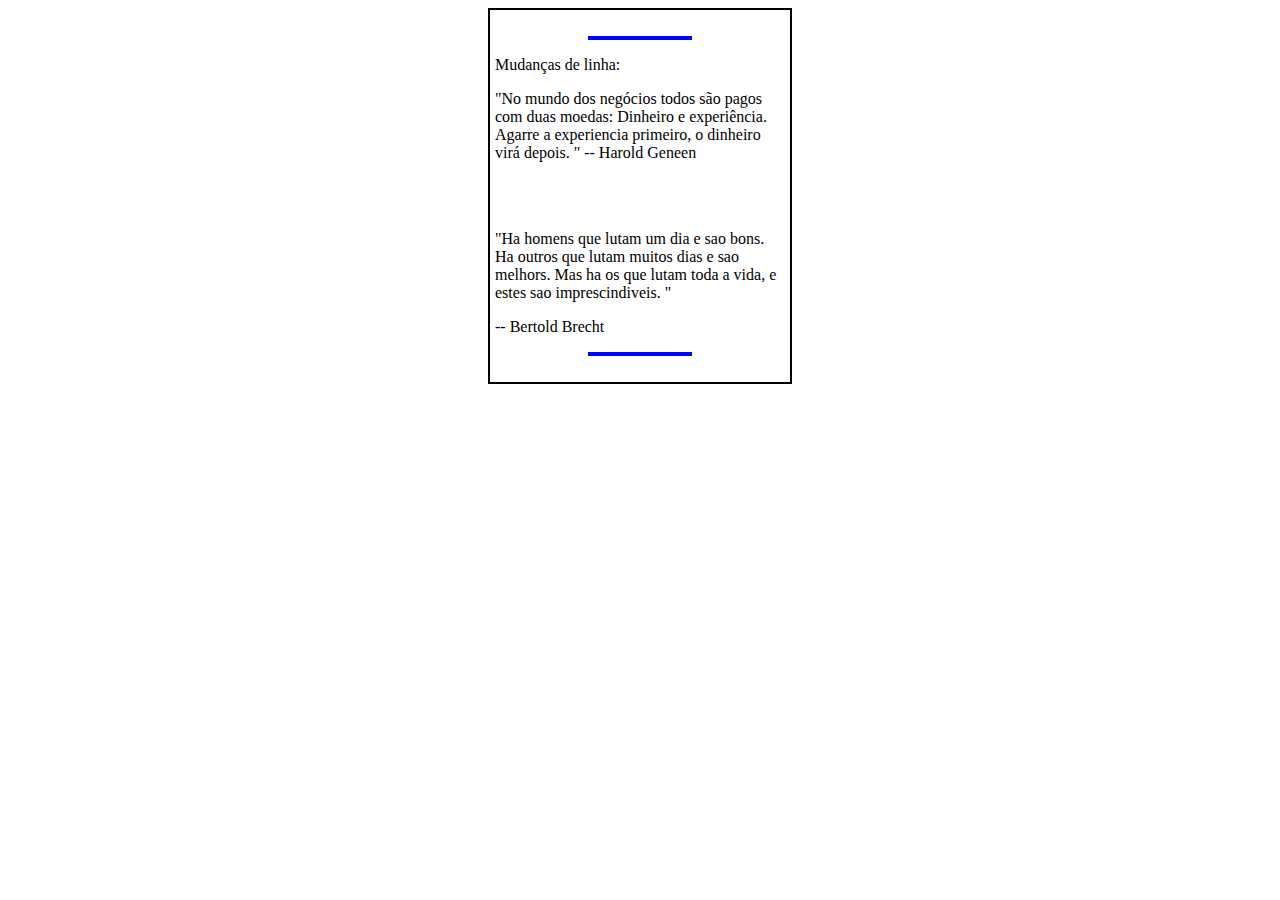
<file: exercicio-01/index.html>
<!DOCTYPE html>
<html lang="pt-BR">
<head>
    <meta charset="UTF-8">
    <meta http-equiv="X-UA-Compatible" content="IE=edge">
    <meta name="viewport" content="width=device-width, initial-scale=1.0">
    <link rel="icon" href="favicon.ico">
    <link rel="stylesheet" href="styles.css">
    <title>Exercicio 01</title>
    <style>
        
    </style>
</head>
<body>
    <div class="container">
        <br>
        <hr>
        <p>Mudanças de linha:</p>
        <p>
            "No mundo dos negócios todos são pagos com duas moedas:
            Dinheiro e experiência. Agarre a experiencia primeiro,
            o dinheiro virá depois. " -- Harold Geneen
        </p>
        <br>
        <br>
        <p>
            "Ha homens que lutam um dia e sao bons. Ha outros
            que lutam muitos dias e sao melhors. Mas ha os que
            lutam toda a vida, e estes sao imprescindiveis. "
        </p>
        <p>-- Bertold Brecht</p>
        <hr>
        <br>
    </div>
</body>
</html>
</file>
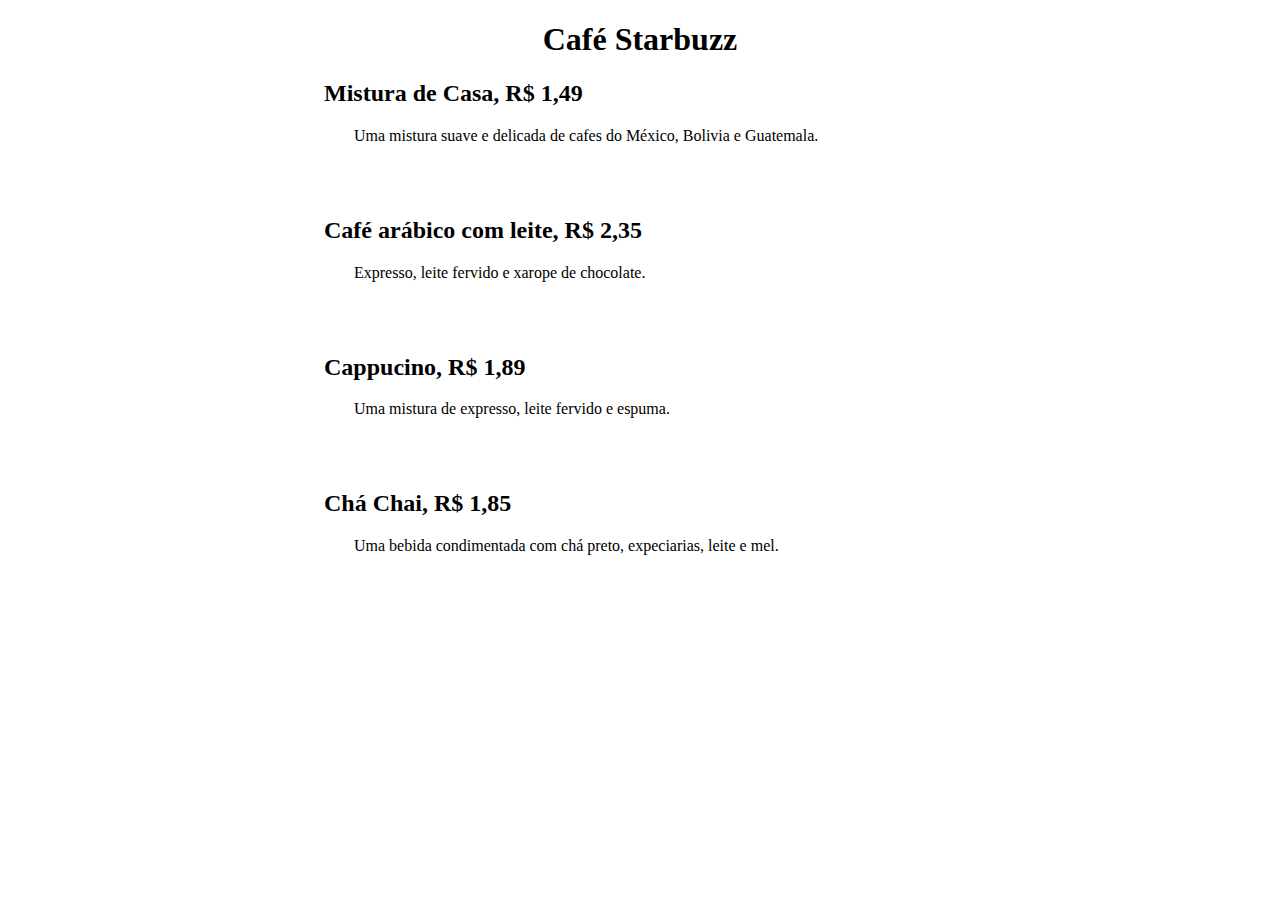
<file: exercicio-02/index.html>
<!DOCTYPE html>
<html lang="en">
<head>
    <meta charset="UTF-8">
    <meta http-equiv="X-UA-Compatible" content="IE=edge">
    <meta name="viewport" content="width=device-width, initial-scale=1.0">
    <link rel="icon" href="favicon.ico">
    <link rel="stylesheet" href="styles.css">
    <title>Exercicio 02</title>
</head>
<body>
    <div class="container">
        <h1 style="text-align: center;">Café Starbuzz</h1>
        <h2>Mistura de Casa, R$ 1,49</h2>
        <p>Uma mistura suave e delicada de cafes do México, Bolivia e Guatemala.</p>
        <br>
        <br>
        <h2>Café arábico com leite, R$ 2,35</h2>
        <p>Expresso, leite fervido e xarope de chocolate.</p>
        <br>
        <br>
        <h2>Cappucino, R$ 1,89</h2>
        <p>Uma mistura de expresso, leite fervido e espuma.</p>
        <br>
        <br>
        <h2>Chá Chai, R$ 1,85</h2>
        <p>Uma bebida condimentada com chá preto, expeciarias, leite e mel.</p>
    </div>
</body>
</html>
</file>
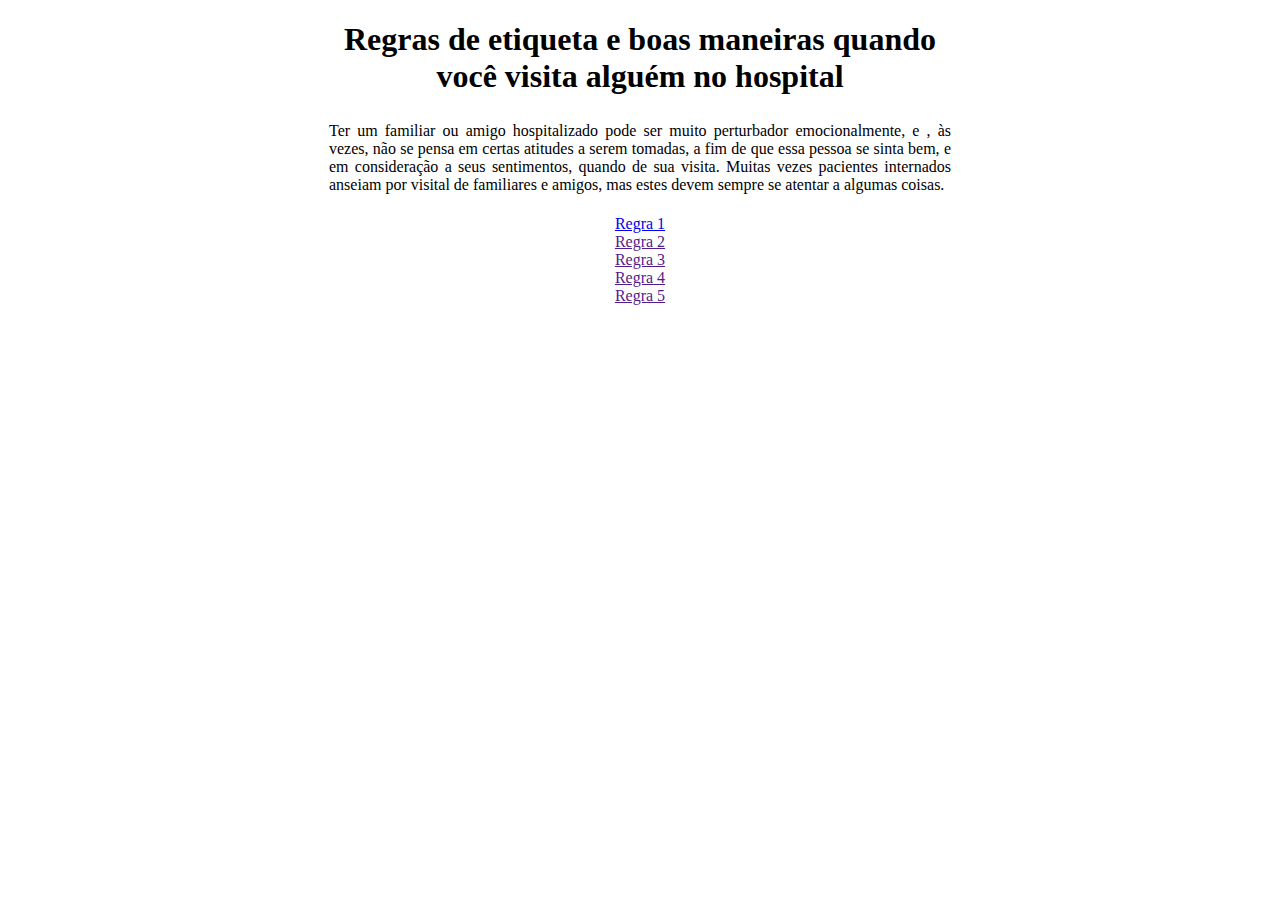
<file: exercicio-03/index.html>
<!DOCTYPE html>
<html lang="en">
<head>
    <meta charset="UTF-8">
    <meta http-equiv="X-UA-Compatible" content="IE=edge">
    <meta name="viewport" content="width=device-width, initial-scale=1.0">
    <link rel="icon" href="favicon.ico">
    <link rel="stylesheet" href="styles.css">
    <title>Exercicio 03</title>
</head>
<body>
    <!-- h1 div anchor -->
    <div class="container">
        <h1 style="text-align: center;">Regras de etiqueta e boas maneiras quando você visita alguém no hospital</h1>
        <p style="text-align: justify; padding: 5px;">
            Ter um familiar ou amigo hospitalizado pode ser muito perturbador 
            emocionalmente, e , às vezes, não se pensa em certas atitudes a 
            serem tomadas, a fim de que essa pessoa se sinta bem, e em consideração 
            a seus sentimentos, quando de sua visita. Muitas vezes pacientes 
            internados anseiam por visital de familiares e amigos, mas estes 
            devem sempre se atentar a algumas coisas.
        </p>
        <div class="container-anchor">
            <a href="regras.html">Regra 1</a>
            <a href="">Regra 2</a>
            <a href="">Regra 3</a>
            <a href="">Regra 4</a>
            <a href="">Regra 5</a>
        </div>
    </div>
</body>
</html>
</file>
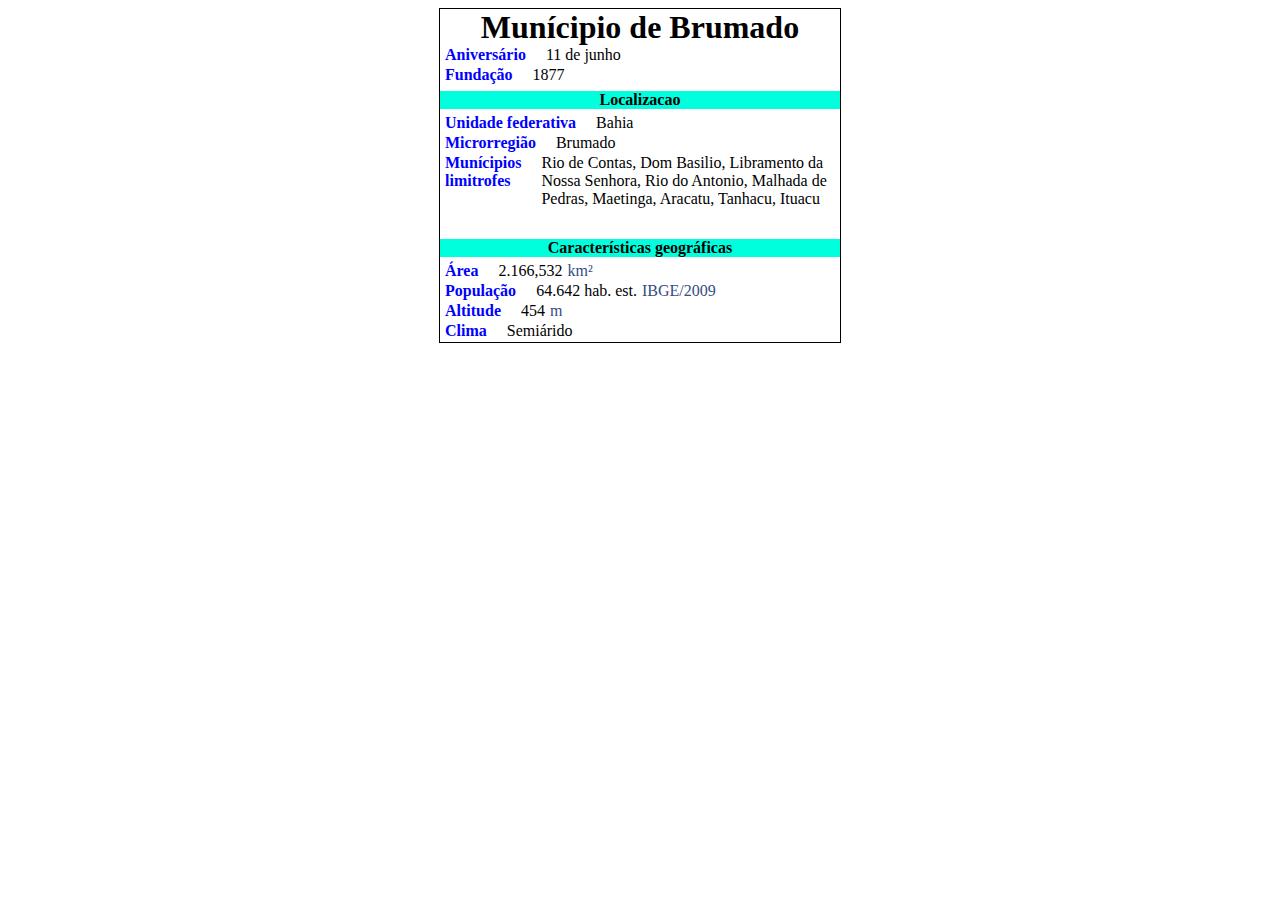
<file: exercicio-04/index.html>
<!DOCTYPE html>
<html lang="en">
<head>
    <meta charset="UTF-8">
    <meta http-equiv="X-UA-Compatible" content="IE=edge">
    <meta name="viewport" content="width=device-width, initial-scale=1.0">
    <link rel="shortcut icon" href="favicon.ico" type="image/x-icon">
    <link rel="stylesheet" href="styles.css">
    <title>Exercicio 04</title>
</head>
<body>
    <div class="container">
        <h1 style="text-align: center; margin: 0;">Munícipio de Brumado</h1>
        <div class="row">
            <p class="key">Aniversário</p>
            <p class="value">11 de junho</p>
        </div>
        <div class="row">
            <p class="key">Fundação</p>
            <p class="value">1877</p>
        </div>
        <p class="divider">Localizacao</p>
        <div class="row">
            <p class="key">Unidade federativa</p>
            <p class="value">Bahia</p>
        </div>
        <div class="row">
            <p class="key">Microrregião</p>
            <p class="value">Brumado</p>
        </div>
        <div class="row" style="height: 80px;">
            <p class="key">Munícipios limitrofes</p>
            <p class="value"">Rio de Contas, Dom Basilio, Libramento da Nossa Senhora, Rio do Antonio, Malhada de Pedras, Maetinga, Aracatu, Tanhacu, Ituacu</p>
        </div>
        <p class="divider">Características geográficas</p>
        <div class="row">
            <p class="key">Área</p>
            <p class="value">2.166,532
                <p style="color: #344c84; margin-left: 5px;">km²</p>
            </p>
        </div>
        <div class="row"><p class="key">População</p>
            <p class="value">64.642 hab. est. 
                <p style="color: #344c84; margin-left: 5px;">IBGE/2009</p>
            </p>
        </div>
        <div class="row">
            <p class="key">Altitude</p>
            <p class="value">454 
                <p style="color: #344c84; margin-left: 5px;">m</p>
            </p>
        </div>
        <div class="row">
            <p class="key">Clima</p>
            <p class="value">Semiárido</p></div>
    </div>
</body>
</html>
</file>
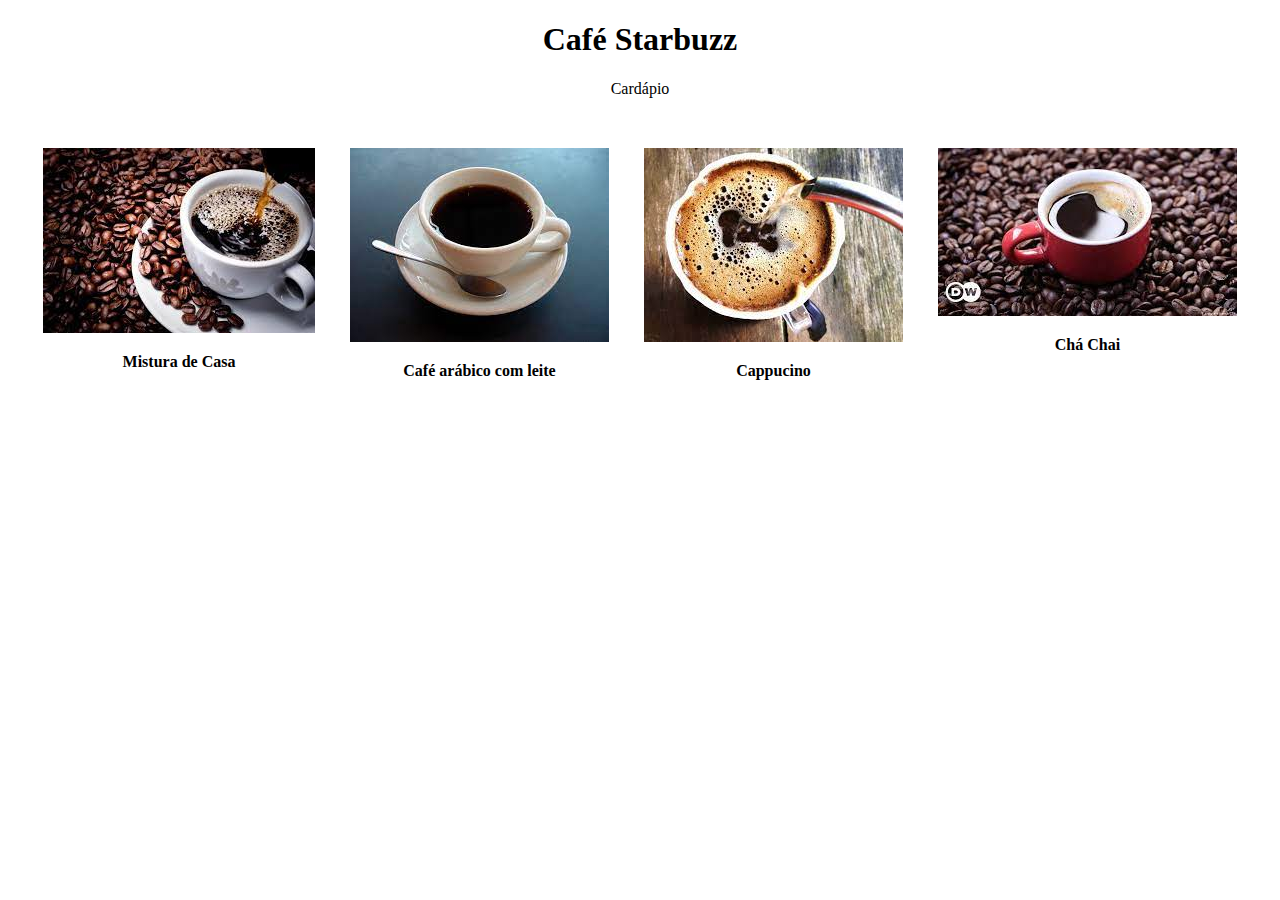
<file: exercicio-05/index.html>
<!DOCTYPE html>
<html lang="en">
<head>
    <meta charset="UTF-8">
    <meta http-equiv="X-UA-Compatible" content="IE=edge">
    <meta name="viewport" content="width=device-width, initial-scale=1.0">
    <link rel="shortcut icon" href="favicon.ico" type="image/x-icon">
    <link rel="stylesheet" href="styles.css">
    <title>Exercicio 05</title>
</head>
<body>
    <h1 style="text-align: center;">Café Starbuzz</h1>
    <p style="text-align: center; margin-bottom: 50px;">Cardápio</p>
    <div class="container">
        <div>
            <a href="mistura-de-casa.html">
                <img src="assets/imgs/download.jpeg" alt="">
            </a>
            <p style="font-weight: bold; text-align: center;">Mistura de Casa</p>
        </div>
        <div>
            <img src="assets/imgs/download (1).jpeg" alt="">
            <p style="font-weight: bold; text-align: center;">Café arábico com leite</p>
        </div>
        <div>
            <img src="assets/imgs/download (2).jpeg" alt="">
            <p style="font-weight: bold; text-align: center;">Cappucino</p>
        </div>
        <div>
            <img src="assets/imgs/download (3).jpeg" alt="">
            <p style="font-weight: bold; text-align: center;">Chá Chai</p>
        </div>
    </div>
</body>
</html>
</file>
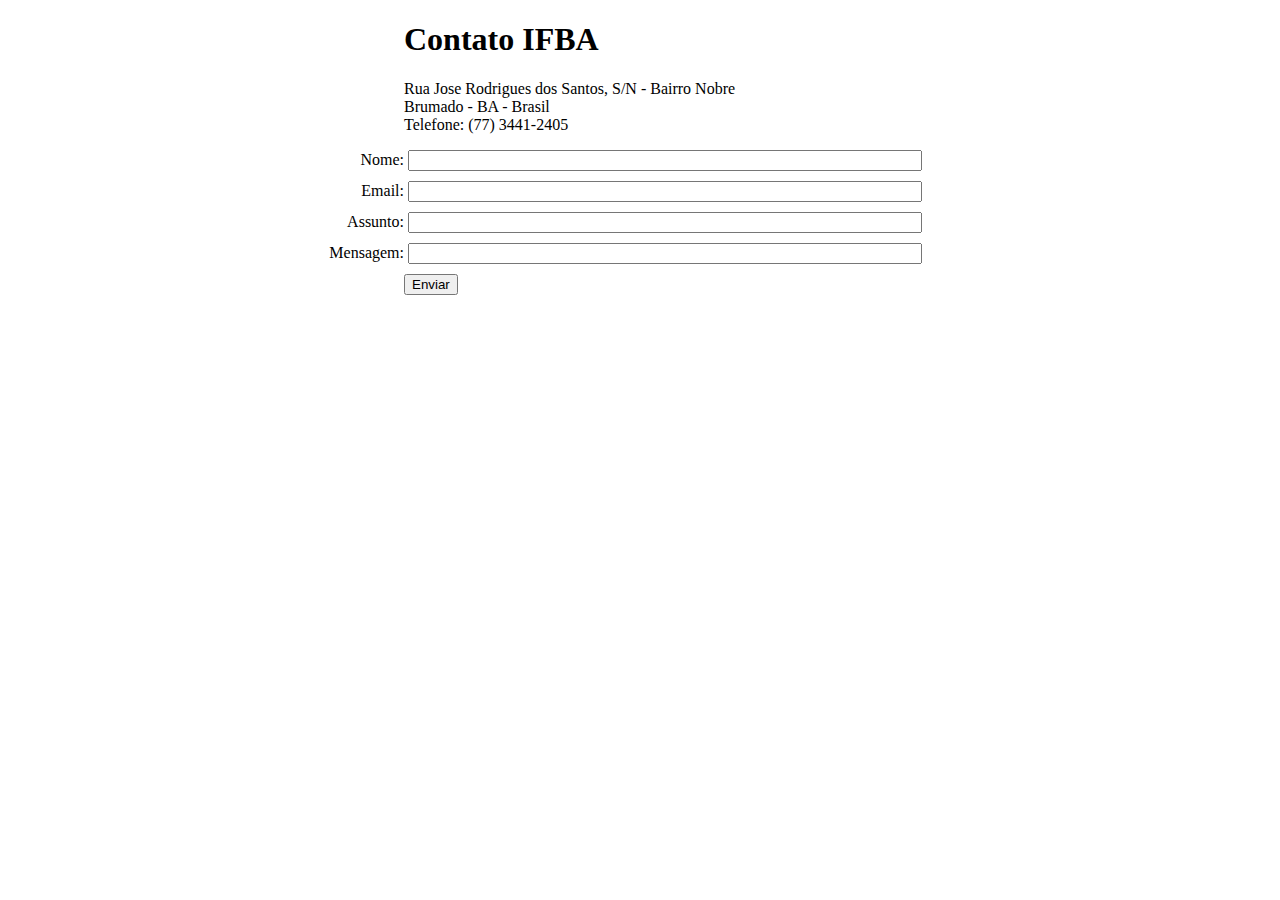
<file: exercicio-06/index.html>
<!DOCTYPE html>
<html lang="en">
<head>
    <meta charset="UTF-8">
    <meta http-equiv="X-UA-Compatible" content="IE=edge">
    <meta name="viewport" content="width=device-width, initial-scale=1.0">
    <link rel="stylesheet" href="styles.css">
    <link rel="shortcut icon" href="favicon.ico" type="image/x-icon">
    <title>Exercicio 06</title>
</head>
<body>
    <div class="container">
        <div class="head-form">
            <h1>Contato IFBA</h1>
            <p>
                Rua Jose Rodrigues dos Santos, S/N - Bairro Nobre
                <br>
                Brumado - BA - Brasil
                <br>
                Telefone: (77) 3441-2405
            </p>
        </div>
        <form action="" method="post">
            <div>
                <label style="display: inline-block; width: 80px; text-align: right;">Nome: </label>
                <input type="text" name="nome" id="" style="width: 80%;">
            </div>
            <div>
                <label style="display: inline-block; width: 80px; text-align: right;">Email: </label>
                <input type="text" name="nome" id="" style="width: 80%;">
            </div>
            <div>
                <label style="display: inline-block; width: 80px; text-align: right;">Assunto: </label>
                <input type="text" name="nome" id="" style="width: 80%;">
            </div>
            <div style="margin-bottom: 10px;">
                <label style="display: inline-block; width: 80px; text-align: right;">Mensagem: </label>
                <input type="text" name="nome" id="" style="width: 80%;">
            </div>
            <button style="margin-left: 80px;">Enviar</button>
        </form>
    </div>
</body>
</html>
</file>
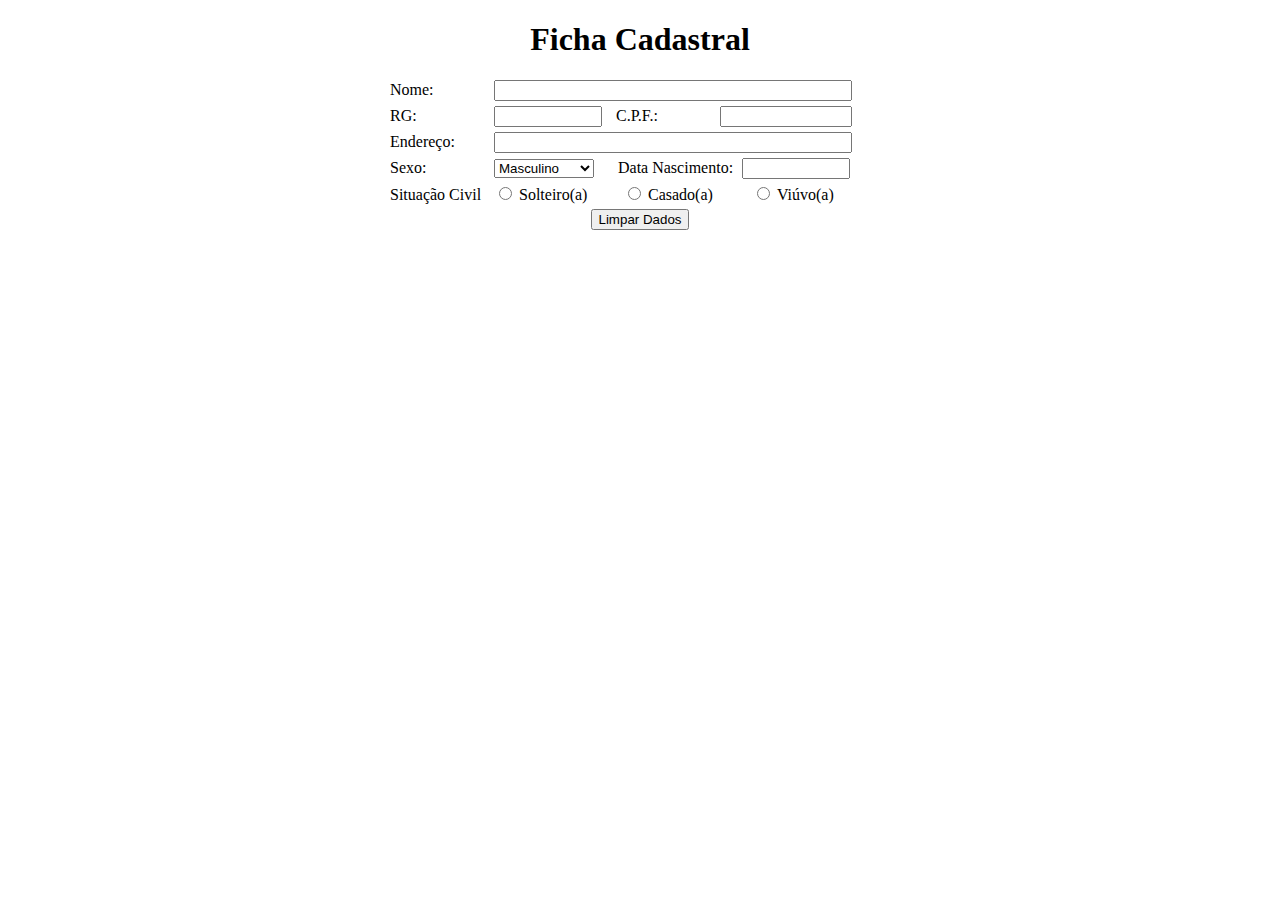
<file: exercicio-07/index.html>
<!DOCTYPE html>
<html lang="en">
<head>
    <meta charset="UTF-8">
    <meta http-equiv="X-UA-Compatible" content="IE=edge">
    <meta name="viewport" content="width=device-width, initial-scale=1.0">
    <link rel="stylesheet" href="styles.css">
    <link rel="shortcut icon" href="favicon.ico" type="image/x-icon">
    <title>Exercicio 07</title>
</head>
<body>
    <div class="container">
        <h1 style="text-align: center;">Ficha Cadastral</h1>
        <form action="POST" style="display: block; margin: auto;">
            <div>
                <label for="" class="lab-form">Nome:</label>
                <input type="text" name="" id="" style="width: 350px;">
            </div>
            <div>
                <label for="" class="lab-form">RG:</label>
                <input type="text" name="" id="" style="width: 100px; margin-right: 10px;">
                <label for="" class="lab-form">C.P.F.:</label>
                <input type="text" name="" id="" style="width: 124px;">
            </div>
            <div>
                <label for="" class="lab-form">Endereço:</label>
                <input type="text" name="" id="" style="width: 350px;">
            </div>
            <div>
                <label for="" class="lab-form">Sexo:</label>
                <select name="sexo" id="" name="sexs" style="width: 100px; margin-right: 20px;">
                    <option value="Masculino">Masculino</option>
                    <option value="Feminino">Feminino</option>
                    <option value="Prefiro não dizer">Prefiro não dizer</option>
                </select>
                <label for="" class="lab-form" style="width: 120px;">Data Nascimento:</label>
                <input type="text" name="" id="" style="width: 100px;">
            </div>
            <div>
                <label for="" class="lab-form">Situação Civil</label>
                <input type="radio" value="Solteiro(a)" id="solteiro" name="fav_language">
                <label for="solteiro" class="lab-form">Solteiro(a)</label>
                <input type="radio" value="Casado(a)" id="casado" name="fav_language">
                <label for="casado" class="lab-form">Casado(a)</label>
                <input type="radio" value="Viúvo(a)" id="viuvo" name="fav_language">
                <label for="viuvo" class="lab-form">Viúvo(a)</label>
            </div>
            <button style="display: block; margin: auto;">Limpar Dados</button>
        </form>
    </div>
</body>
</html>
</file>
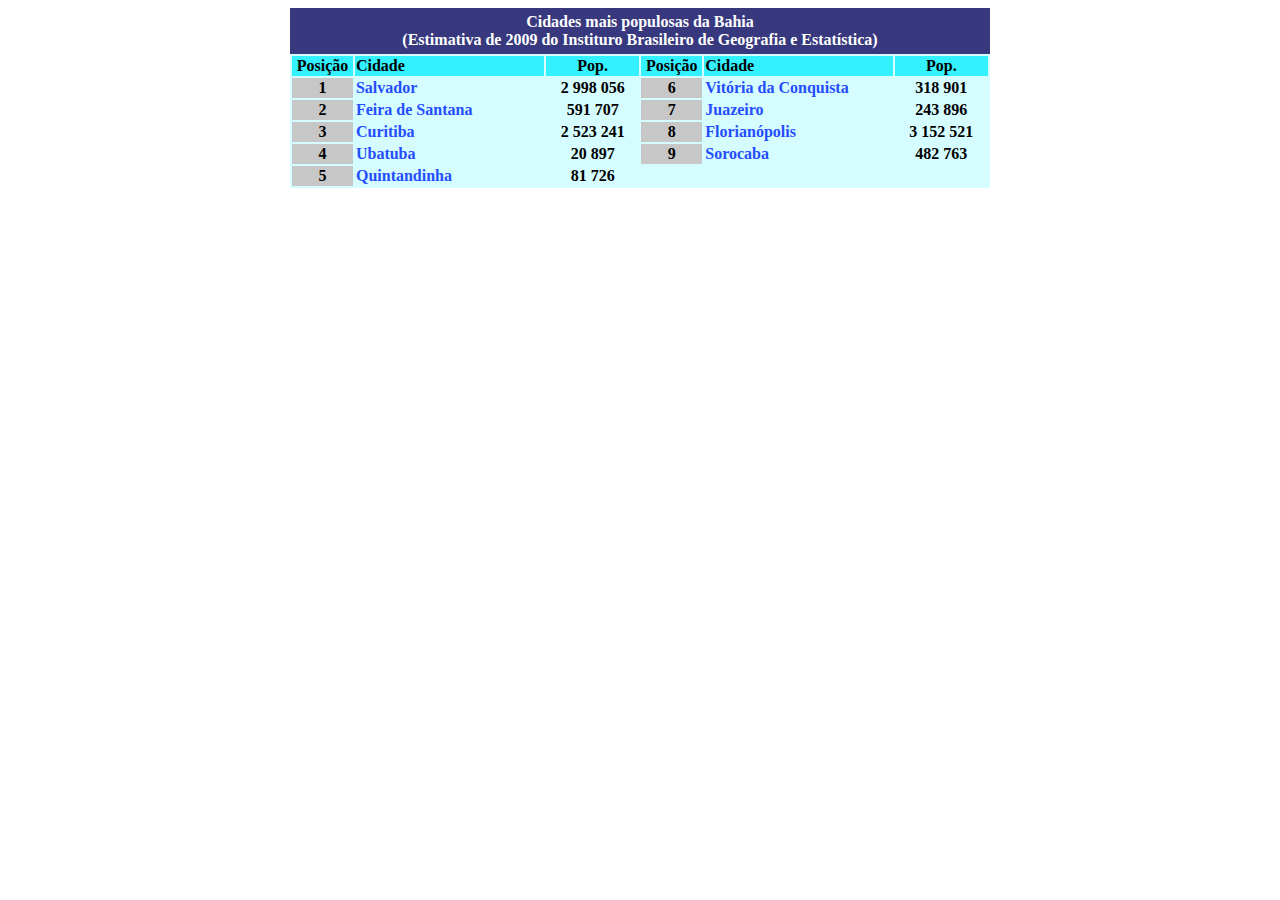
<file: exercicio-08/index.html>
<!DOCTYPE html>
<html lang="en">

<head>
    <meta charset="UTF-8">
    <meta http-equiv="X-UA-Compatible" content="IE=edge">
    <meta name="viewport" content="width=device-width, initial-scale=1.0">
    <link rel="stylesheet" href="styles.css">
    <link rel="shortcut icon" href="favicon.ico" type="image/x-icon">
    <title>Exercicio 08</title>
</head>

<body>
    <div class="container">
        <div>
            Cidades mais populosas da Bahia <br>
            (Estimativa de 2009 do Instituro Brasileiro de Geografia e Estatística)
        </div>
        <table>
            <tr>
                <th class="position">Posição</th>
                <th class="cityHeader">Cidade</th>
                <th class="populationHeader">Pop.</th>
                <th class="position">Posição</th>
                <th class="cityHeader">Cidade</th>
                <th class="populationHeader">Pop.</th>
            </tr>
            <tr>
                <td class="pos">1</td>
                <td class="city">Salvador</td>
                <td class="pop">2 998 056</td>
                <td class="pos">6</td>
                <td class="city">Vitória da Conquista</td>
                <td class="pop">318 901</td>
            </tr>
            <tr>
                <td class="pos">2</td>
                <td class="city">Feira de Santana</td>
                <td class="pop">591 707</td>
                <td class="pos">7</td>
                <td class="city">Juazeiro</td>
                <td class="pop">243 896</td>
            </tr>
            <tr>
                <td class="pos">3</td>
                <td class="city">Curitiba</td>
                <td class="pop">2 523 241</td>
                <td class="pos">8</td>
                <td class="city">Florianópolis</td>
                <td class="pop">3 152 521</td>
            </tr>
            <tr>
                <td class="pos">4</td>
                <td class="city">Ubatuba</td>
                <td class="pop">20 897</td>
                <td class="pos">9</td>
                <td class="city">Sorocaba</td>
                <td class="pop">482 763</td>
            </tr>
            <tr>
                <td class="pos">5</td>
                <td class="city">Quintandinha</td>
                <td class="pop">81 726</td>
            </tr>
        </table>
    </div>
</body>

</html>
</file>
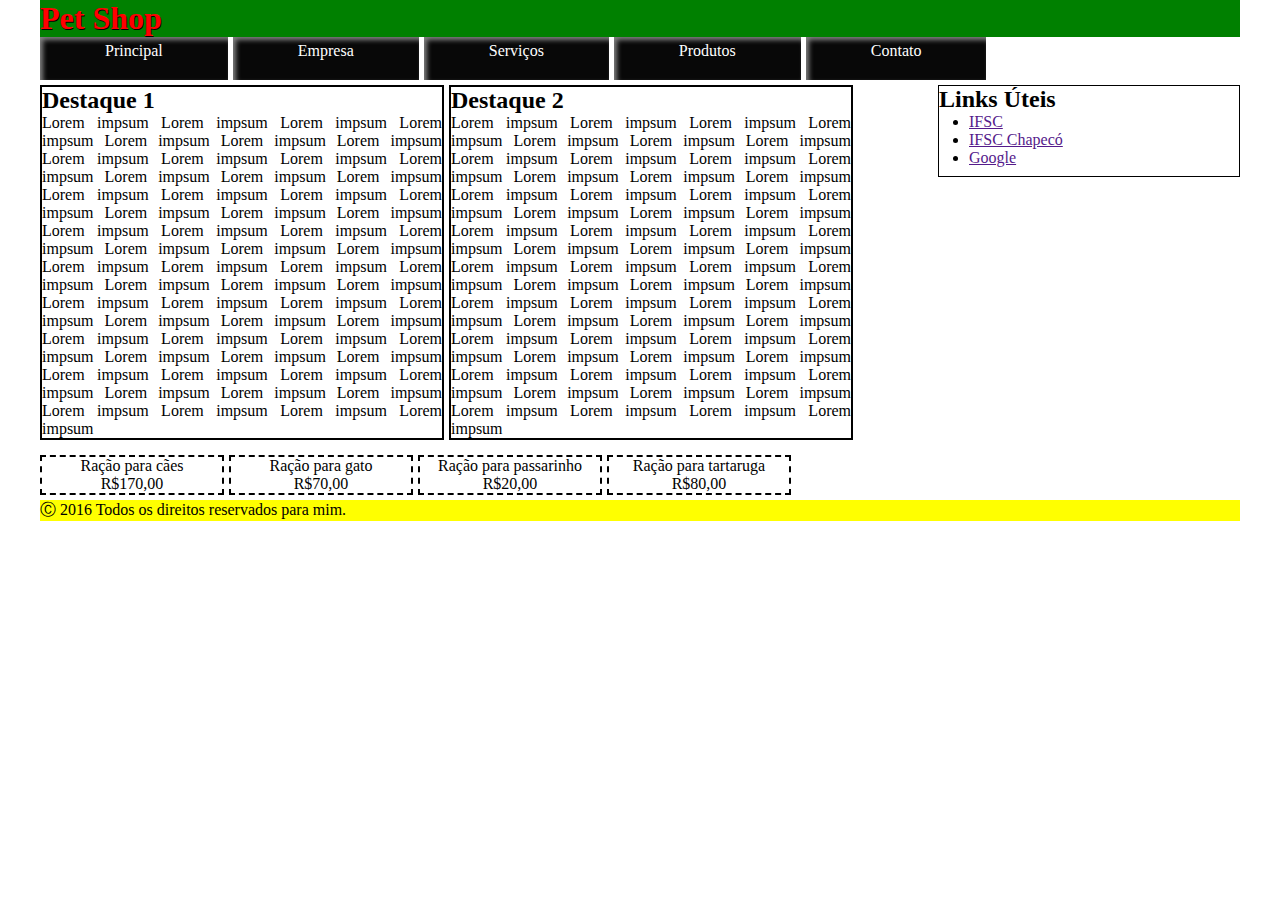
<file: exercicio-09/index.html>
<!DOCTYPE html>
<html lang="en">

<head>
    <meta charset="UTF-8">
    <meta http-equiv="X-UA-Compatible" content="IE=edge">
    <meta name="viewport" content="width=device-width, initial-scale=1.0">
    <link rel="stylesheet" href="styles.css">
    <link rel="shortcut icon" href="favicon.ico" type="image/x-icon">
    <title>Exercicio 09</title>
</head>

<body>
    <div class="container">
        <div class="header">
            <h1>Pet Shop</h1>
        </div>
        <div class="header-row">
            <a class="elem-row" href="">
                Principal
            </a>
            <a class="elem-row" href="">
                Empresa
            </a>
            <a class="elem-row" href="">
                Serviços
            </a>
            <a class="elem-row" href="">
                Produtos
            </a>
            <a class="elem-row" href="">
                Contato
            </a>
        </div>
        <div class="main-row">
            <div class="main-elem">
                <h2>Destaque 1</h2>
                <p>
                    Lorem impsum Lorem impsum Lorem impsum Lorem impsum Lorem impsum
                    Lorem impsum Lorem impsum Lorem impsum Lorem impsum Lorem impsum
                    Lorem impsum Lorem impsum Lorem impsum Lorem impsum Lorem impsum
                    Lorem impsum Lorem impsum Lorem impsum Lorem impsum Lorem impsum
                    Lorem impsum Lorem impsum Lorem impsum Lorem impsum Lorem impsum
                    Lorem impsum Lorem impsum Lorem impsum Lorem impsum Lorem impsum
                    Lorem impsum Lorem impsum Lorem impsum Lorem impsum Lorem impsum
                    Lorem impsum Lorem impsum Lorem impsum Lorem impsum Lorem impsum
                    Lorem impsum Lorem impsum Lorem impsum Lorem impsum Lorem impsum
                    Lorem impsum Lorem impsum Lorem impsum Lorem impsum Lorem impsum
                    Lorem impsum Lorem impsum Lorem impsum Lorem impsum Lorem impsum
                    Lorem impsum Lorem impsum Lorem impsum Lorem impsum Lorem impsum
                </p>
            </div>
            <div class="main-elem" style="margin-right: 85px;">
                <h2>Destaque 2</h2>
                <p>
                    Lorem impsum Lorem impsum Lorem impsum Lorem impsum Lorem impsum
                    Lorem impsum Lorem impsum Lorem impsum Lorem impsum Lorem impsum
                    Lorem impsum Lorem impsum Lorem impsum Lorem impsum Lorem impsum
                    Lorem impsum Lorem impsum Lorem impsum Lorem impsum Lorem impsum
                    Lorem impsum Lorem impsum Lorem impsum Lorem impsum Lorem impsum
                    Lorem impsum Lorem impsum Lorem impsum Lorem impsum Lorem impsum
                    Lorem impsum Lorem impsum Lorem impsum Lorem impsum Lorem impsum
                    Lorem impsum Lorem impsum Lorem impsum Lorem impsum Lorem impsum
                    Lorem impsum Lorem impsum Lorem impsum Lorem impsum Lorem impsum
                    Lorem impsum Lorem impsum Lorem impsum Lorem impsum Lorem impsum
                    Lorem impsum Lorem impsum Lorem impsum Lorem impsum Lorem impsum
                    Lorem impsum Lorem impsum Lorem impsum Lorem impsum Lorem impsum
                </p>
            </div>
            <div class="floating-window">
                <h2>Links Úteis</h1>
                <ul style="margin-left: 30px;">
                    <li><a href="">IFSC</a></li>
                    <li><a href="">IFSC Chapecó</a></li>
                    <li><a href="">Google</a></li>
                </ul>
            </div>
        </div>
        <div class="sec-row">
            <div>
                <p>Ração para cães</p>
                <p>
                    R$170,00
                </p>
            </div>
            <div>
                <p>Ração para gato</p>
                <p>
                    R$70,00
                </p>
            </div>
            <div>
                <p>Ração para passarinho</p>
                <p>
                    R$20,00
                </p>
            </div>
            <div>
                <p>Ração para tartaruga</p>
                <p>
                    R$80,00
                </p>
            </div>
        </div>
        <p style="background-color: yellow;">Ⓒ 2016 Todos os direitos reservados para mim.</p>
        
    </div>
</body>

</html>
</file>
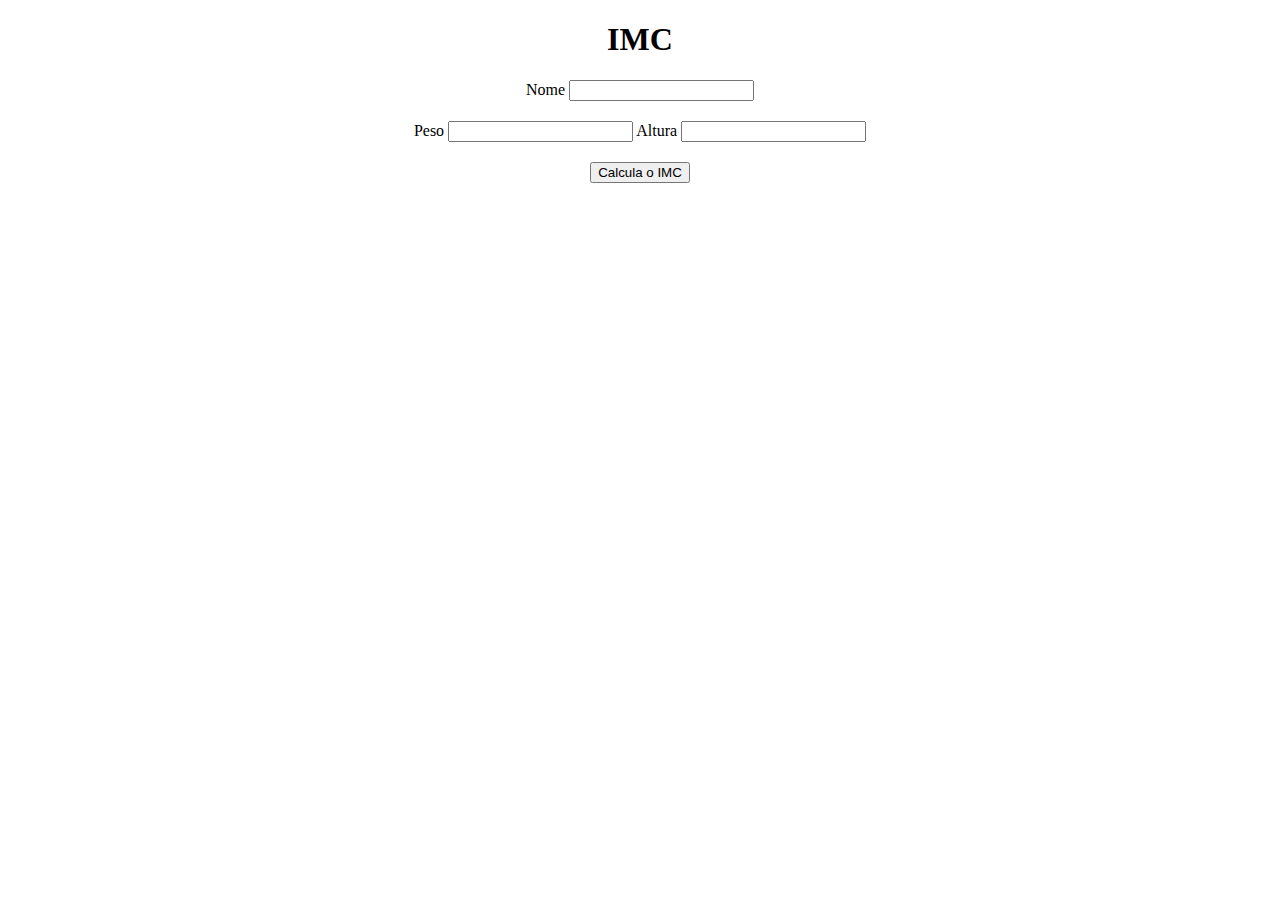
<file: exercicio-10/index.html>
<!DOCTYPE html>
<html lang="en">

<head>
    <meta charset="UTF-8">
    <meta http-equiv="X-UA-Compatible" content="IE=edge">
    <meta name="viewport" content="width=device-width, initial-scale=1.0">
    <link rel="stylesheet" href="styles.css">
    <link rel="shortcut icon" href="favicon.ico" type="image/x-icon">
    <script src="script.js"></script>
    <title>Exercicio 10</title>
</head>

<body>
    <div class="container">
        <h1>IMC</h1>
        <label for="">Nome</label>
        <input type="text" name="" id="nome" required>
        <div style="margin-top:20px; margin-bottom: 20px;">
            <label for="">Peso</label>
            <input type="number" name="" id="peso">
            <label for="">Altura</label>
            <input type="number" name="" id="altura">
        </div>
        <button onclick="calcularIMC()">Calcula o IMC</button>
        <p style="font-size: 18px; font-weight: bold;" id="resultado"></p>
    </div>
</body>

</html>
</file>
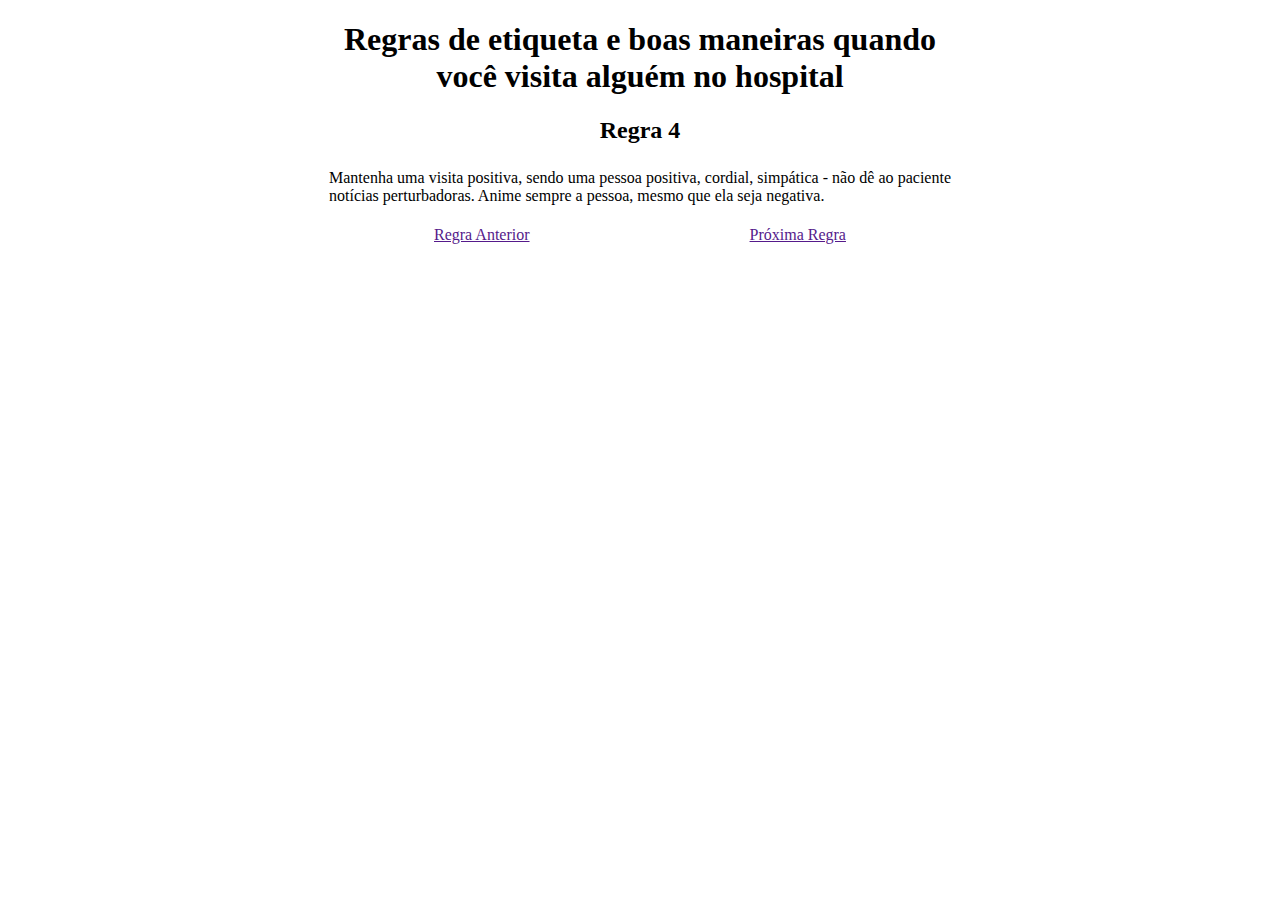
<file: exercicio-03/regras.html>
<!DOCTYPE html>
<html lang="en">
<head>
    <meta charset="UTF-8">
    <meta http-equiv="X-UA-Compatible" content="IE=edge">
    <meta name="viewport" content="width=device-width, initial-scale=1.0">
    <link rel="icon" href="favicon.ico">
    <link rel="stylesheet" href="styles.css">
    <title>Regra</title>
</head>
<body>
    <div class="container">
        <h1 style="text-align: center;">Regras de etiqueta e boas maneiras quando você visita alguém no hospital</h1>
        <h2 style="text-align: center;">Regra 4</h2>
        <p style="text-align: justify; padding: 5px;">
            Mantenha uma visita positiva, sendo uma pessoa positiva, cordial, simpática - não dê ao paciente notícias 
            perturbadoras. Anime sempre a pessoa, mesmo que ela seja negativa.
        </p>
        <div class="container-anchor-regras">
            <a href="">Regra Anterior</a>
            <a href="">Próxima Regra</a>
        </div>
    </div>
</body>
</html>
</file>
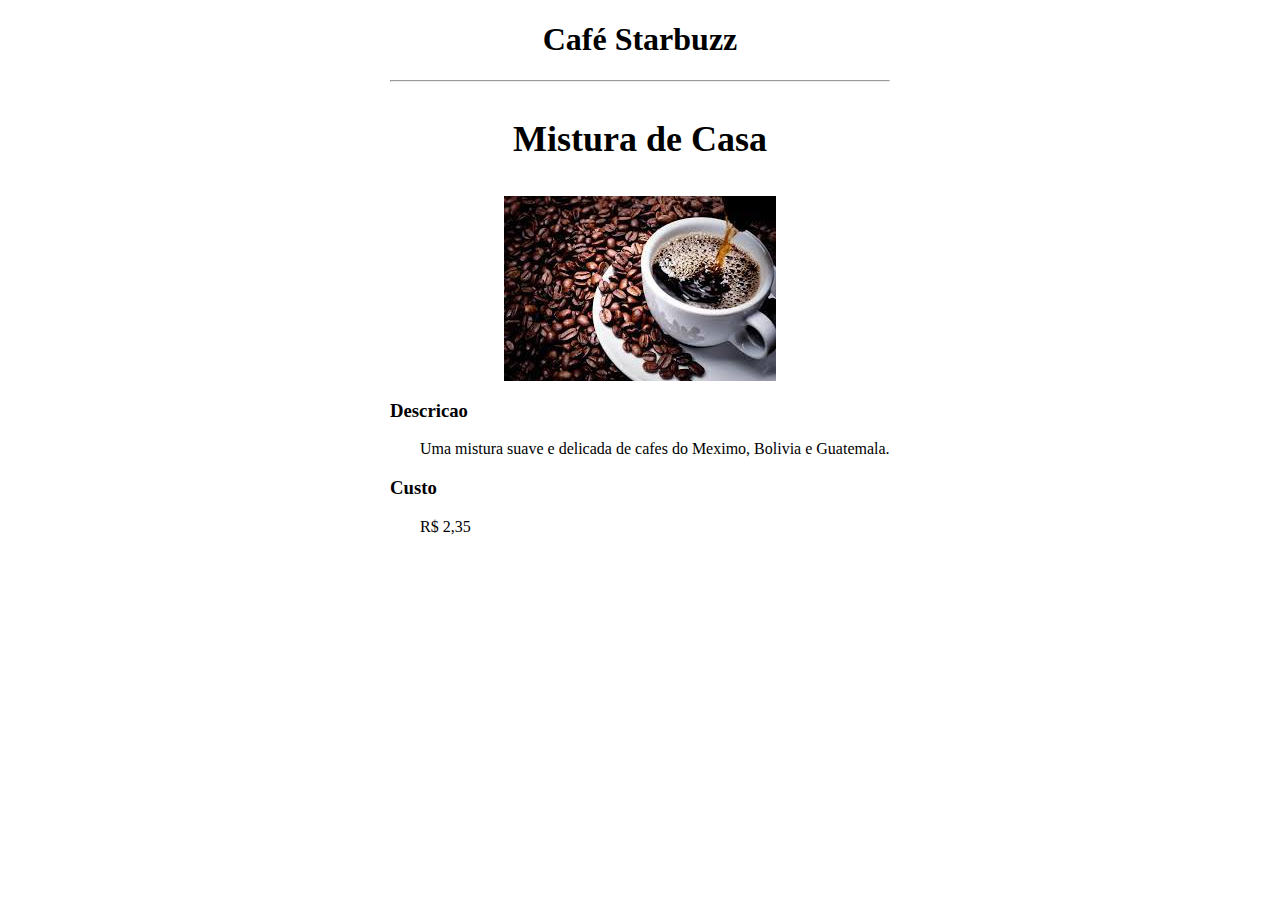
<file: exercicio-05/mistura-de-casa.html>
<!DOCTYPE html>
<html lang="en">
<head>
    <meta charset="UTF-8">
    <meta http-equiv="X-UA-Compatible" content="IE=edge">
    <meta name="viewport" content="width=device-width, initial-scale=1.0">
    <link rel="shortcut icon" href="favicon.ico" type="image/x-icon">
    <link rel="stylesheet" href="styles.css">
    <title>Exercicio 05</title>
</head>
<body>
    <div class="content">
        <h1 style="text-align: center;">Café Starbuzz</h1>
        <hr>
        <p style="text-align: center; font-size: 36px; font-weight: bold;">Mistura de Casa</p>
        <img src="assets/imgs/download.jpeg" alt="" style="display: block; margin: auto;">
        <h3>Descricao</h3>
        <p style="text-indent: 30px;">Uma mistura suave e delicada de cafes do Meximo, Bolivia e Guatemala.</p>
        <h3>Custo</h3>
        <p style="text-indent: 30px;">R$ 2,35</p>
    </div>
</body>
</html>
</file>
<file: exercicio-01/styles.css>
.container{
    width: 300px;
    margin: auto;
    border: 2px solid #000;
}
hr{
    border: 2px solid blue; 
    width: 100px;
}
p{
    padding-left: 5px;
    padding-right: 5px;
}
</file>
<file: exercicio-02/styles.css>
.container{
    width: 50%;
    margin: auto;
}
p{
    text-indent: 30px;
}
</file>
<file: exercicio-03/styles.css>
.container{
    width: 50%;
    margin: auto;
}
.container-anchor{
    text-align: center;
    display: flex;
    flex-direction: column;
    padding-bottom: 10px;
}
.container-anchor-regras{
    display: flex;
    flex-direction: row;
    justify-content: space-around;
    padding-bottom: 10px;
}
</file>
<file: exercicio-04/styles.css>
p{
    margin: 0;
}
.container{
    width: 400px;
    margin: auto;
    border: 1px solid #000;
}
.row{
    display: flex;
    flex-direction: row;
    height: 20px;
}
.key{
    margin-left: 5px;
    color: blue;
    font-weight: bold;
}
.value{
    margin-left: 20px;
}
.divider{
    font-weight: bold;
    background-color: rgb(0, 255, 221);
    text-align: center;
    margin: 5px 0px 5px 0px;
    padding: 0;
}
</file>
<file: exercicio-05/styles.css>
.container{
    display: flex;
    flex-direction: row;
    justify-content: space-evenly;
}
.content{
    width: 500px;
    margin: auto;
}
</file>
<file: exercicio-06/styles.css>
.container{
    margin: auto;
    display: block;
    width: 50%;
}
.head-form{
    margin-left: 80px;
}
form div{
    margin-bottom: 10px;
}
</file>
<file: exercicio-07/styles.css>
.container{
    width: 500px;
    display: block;
    margin: auto;
}
.lab-form{
    width: 100px;
    display: inline-block;
}
form div{
    margin-bottom: 5px;
}
</file>
<file: exercicio-08/styles.css>
.container{
    display: block;
    margin: auto;
    width: 700px;
    font-weight: bold;
}
div div{
    text-align: center;
    padding: 5px;
    background-color: rgb(56, 56, 126);
    color: white;
}
table{
    background-color: rgb(213, 252, 255);
}
table th{
    text-align: left;
    background-color: rgb(51, 241, 255);
}
.pos{
    background-color: rgb(199, 199, 199);
    text-align: center;
}
.city{
    color: rgb(37, 77, 255);
}
.position{
    width: 60px;
    text-align: center;
}
.cityHeader{
    width: 200px;
}
.populationHeader{
    width: 100px;
    text-align: center;
}
.pop{
    text-align: center;
}
</file>
<file: exercicio-09/styles.css>
*{
    padding: 0;
    margin: 0;
}
.container{
    width: 1200px;
    display: block;
    margin: auto;
}
.header{
    background-color: green;
    color: red;
    text-shadow: black 1px 1px;
    margin: 0px;
}
.header-row{
    display: flex;
    flex-direction: row;
}
.elem-row{
    text-decoration: none;
    background-color: rgb(8, 8, 8);
    margin-right: 5px;
    color: white;
    padding: 5px 65px 20px 65px;
    margin-bottom: 5px;
    box-shadow: inset rgb(131, 131, 131) 3px 3px 5px;
}
.elem-row:hover{
    color: blue;
}
.main-row{
    display: flex;
    flex-direction: row;
    margin-bottom: 15px;
}
.main-elem{
    text-align: justify;
    margin-right: 5px;
    width: 400px;
    border: 2px black solid;
}
.sec-row{
    display: flex;
    flex-direction: row;
    margin-bottom: 5px;
}
.sec-row div{
    text-align: center;
    margin-right: 5px;
    width: 180px;
    border: 2px black dashed;
}
.floating-window{
    border: solid 1px black;
    display: block;
    width: 300px;
    height: 90px;
}
</file>
<file: exercicio-10/styles.css>
.container{
    width: 500px;
    display: block;
    margin: auto;
    text-align: center;
}
</file>
